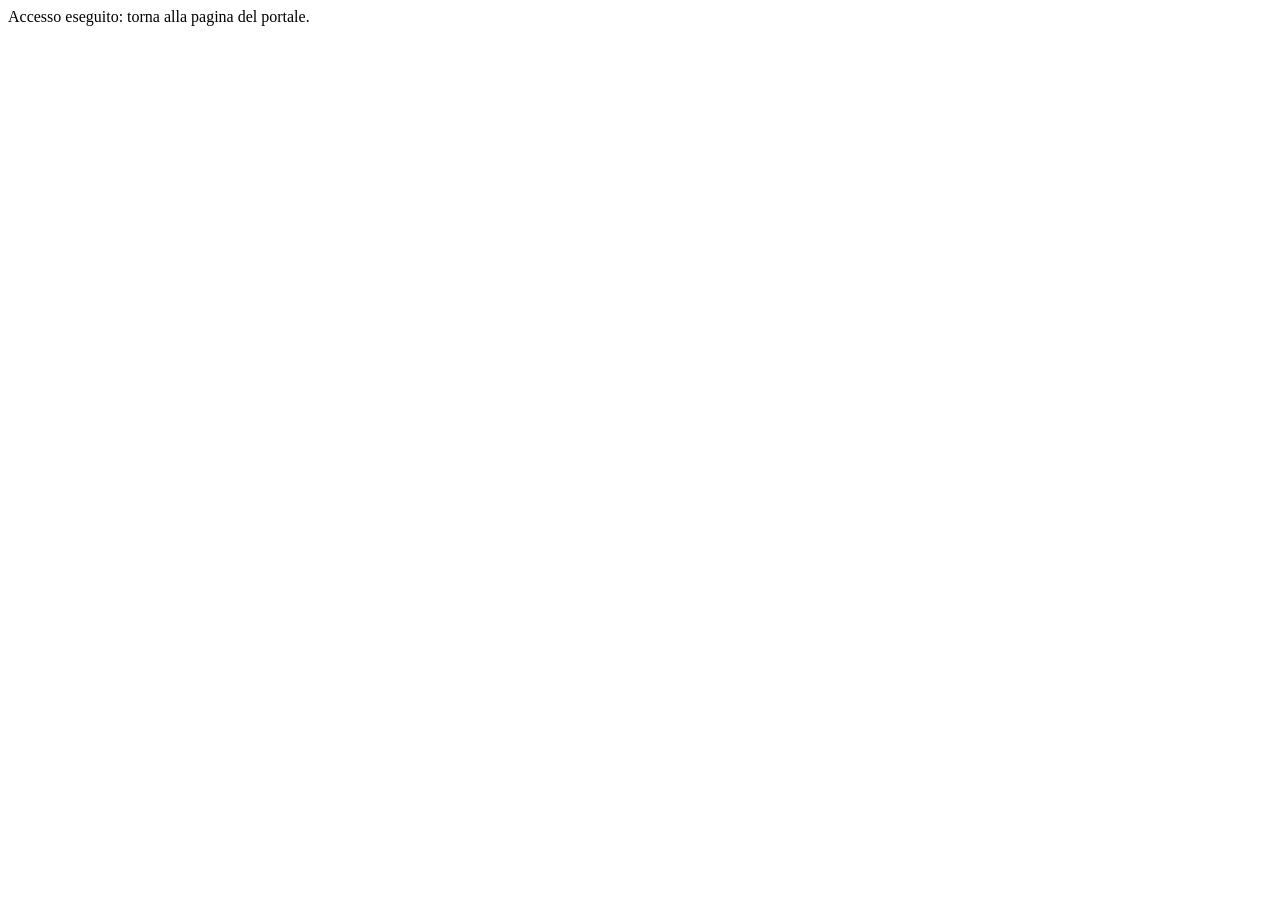
<file: oauth-callback.html>
<!doctype html>
<html lang="it">
<head><meta charset="utf-8"><title>Accesso al Portal</title></head>
<body>
<p>Accesso in corso…</p>
<script>
  // Pagina di ritorno dell'accesso OAuth al Portal: passa il token alla finestra del mockup e si chiude.
  (function () {
    var p = new URLSearchParams(location.hash.replace(/^#/, ""));
    var msg = { tipo: "oauth", token: p.get("access_token"), utente: p.get("username"), scade: Number(p.get("expires_in")) || 7200,
                errore: p.get("error_description") || p.get("error") };
    if (window.opener) { window.opener.postMessage(msg, location.origin); window.close(); }
    else document.body.textContent = msg.errore ? "Accesso non riuscito: " + msg.errore : "Accesso eseguito: torna alla pagina del portale.";
  })();
</script>
</body>
</html>
</file>
